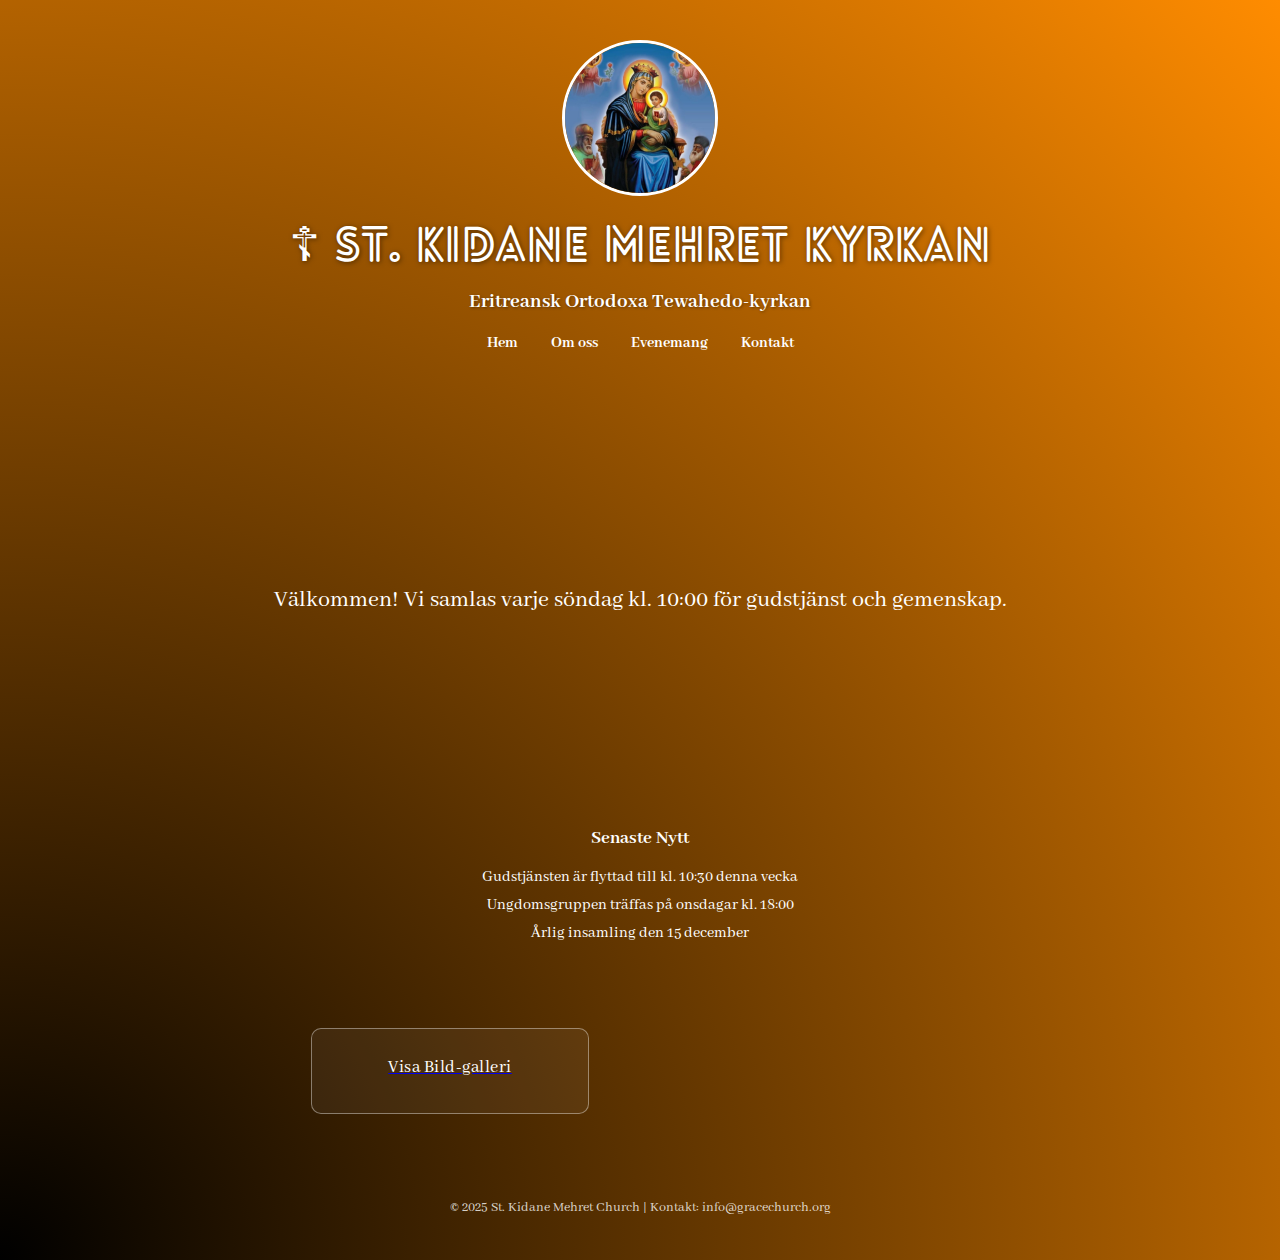
<file: index.html>
<!DOCTYPE html>
<html lang="sv">
<head>
    <meta charset="UTF-8">
    <meta name="viewport" content="width=device-width, initial-scale=1.0">
    <title>St. Kidane Mehret Church</title>

    <!-- Google Fonts -->
    <link rel="preconnect" href="https://fonts.googleapis.com">
    <link rel="preconnect" href="https://fonts.gstatic.com" crossorigin>
    <link href="https://fonts.googleapis.com/css2?family=Lato:ital,wght@0,100;0,300;0,400;0,700;0,900;1,100;1,300;1,400;1,700;1,900&family=Poiret+One&family=Abhaya+Libre:wght@400;700&display=swap" rel="stylesheet">

    <!-- Main CSS -->
    <link rel="stylesheet" href="style.css">
</head>
<body>

<!-- Header -->
<header>
    <div class="logo-container">
        <img src="images/merry.jpg" alt="Kyrkans logotyp" class="logo">
    </div>

    <h1><span class="cross">☦</span> St. Kidane Mehret kyrkan</h1>
    <h2 class="subtitle">Eritreansk Ortodoxa Tewahedo-kyrkan</h2>

    <nav>
        <a href="index.html">Hem</a>
        <a href="about.html">Om oss</a>
        <a href="events.html">Evenemang</a>
        <a href="contact.html">Kontakt</a>
    </nav>
</header>

<!-- Hero Section -->
<section class="hero">
    <p>Välkommen! Vi samlas varje söndag kl. 10:00 för gudstjänst och gemenskap.</p>
</section>

<!-- Updates Section -->
<section class="updates">
    <h3>Senaste Nytt</h3>
    <ul>
        <li>Gudstjänsten är flyttad till kl. 10:30 denna vecka</li>
        <li>Ungdomsgruppen träffas på onsdagar kl. 18:00</li>
        <li>Årlig insamling den 15 december</li>
    </ul>
</section>

<!-- Gallery Button -->
<section class="gallery-button">
    <a href="gallery.html" class="gallery-link">
        <div class="gallery-card">
            <p>Visa Bild-galleri</p>
        </div>
    </a>
</section>

<!-- Footer -->
<footer>
    <p>&copy; 2025 St. Kidane Mehret Church | Kontakt: info@gracechurch.org</p>
</footer>

</body>
</html>
</file>
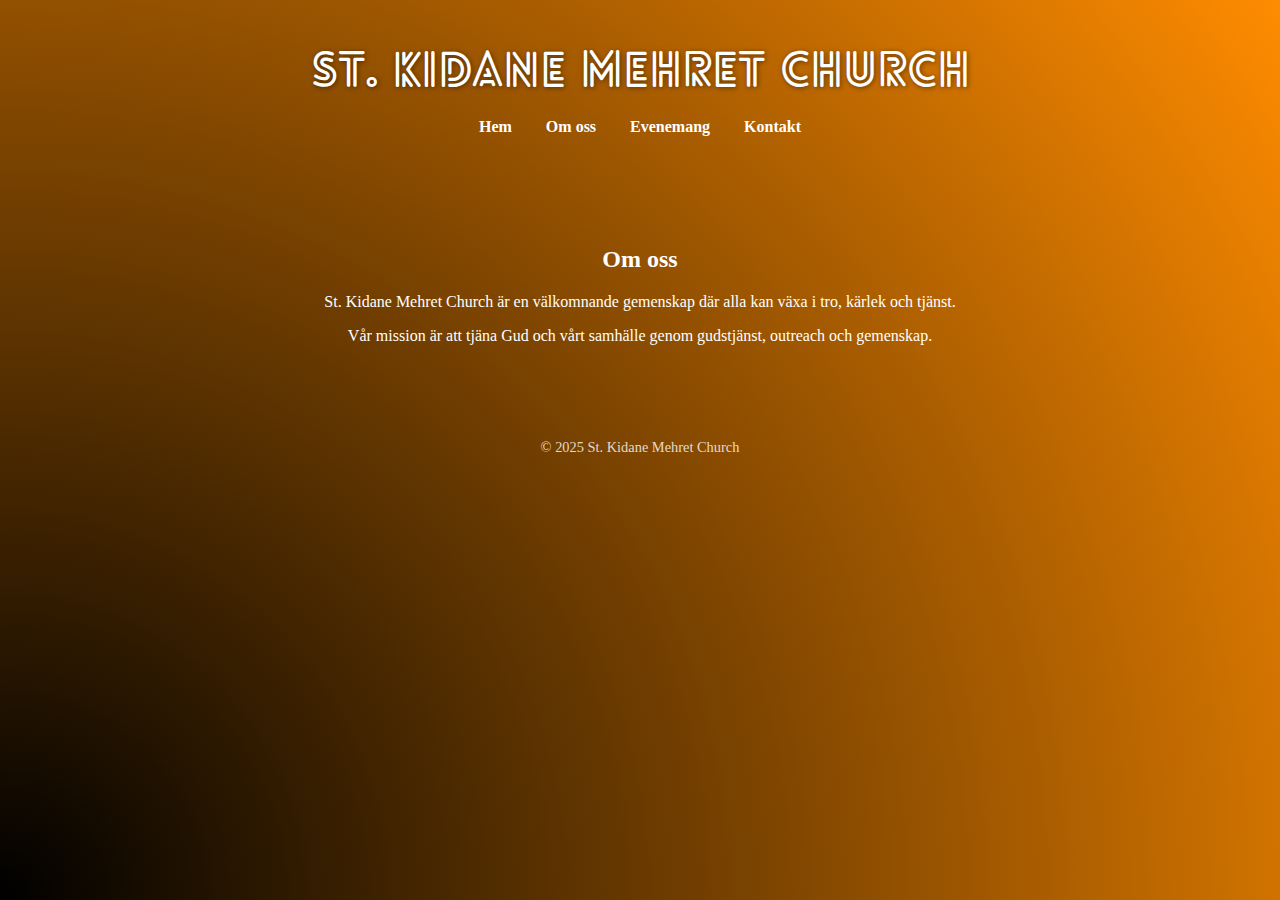
<file: about.html>
<!DOCTYPE html>
<html lang="sv">
<head>
    <meta charset="UTF-8">
    <meta name="viewport" content="width=device-width, initial-scale=1.0">
    <title>Om oss – St. Kidane Mehret Church</title>
    <link rel="stylesheet" href="style.css">
</head>
<body>
    <header>
        <h1>St. Kidane Mehret Church</h1>
        <nav>
            <a href="index.html">Hem</a>
            <a href="about.html">Om oss</a>
            <a href="events.html">Evenemang</a>
            <a href="contact.html">Kontakt</a>
        </nav>
    </header>

    <section>
        <h2>Om oss</h2>
        <p>St. Kidane Mehret Church är en välkomnande gemenskap där alla kan växa i tro, kärlek och tjänst.</p>
        <p>Vår mission är att tjäna Gud och vårt samhälle genom gudstjänst, outreach och gemenskap.</p>
    </section>

    <footer>
        <p>&copy; 2025 St. Kidane Mehret Church</p>
    </footer>
</body>
</html>
</file>
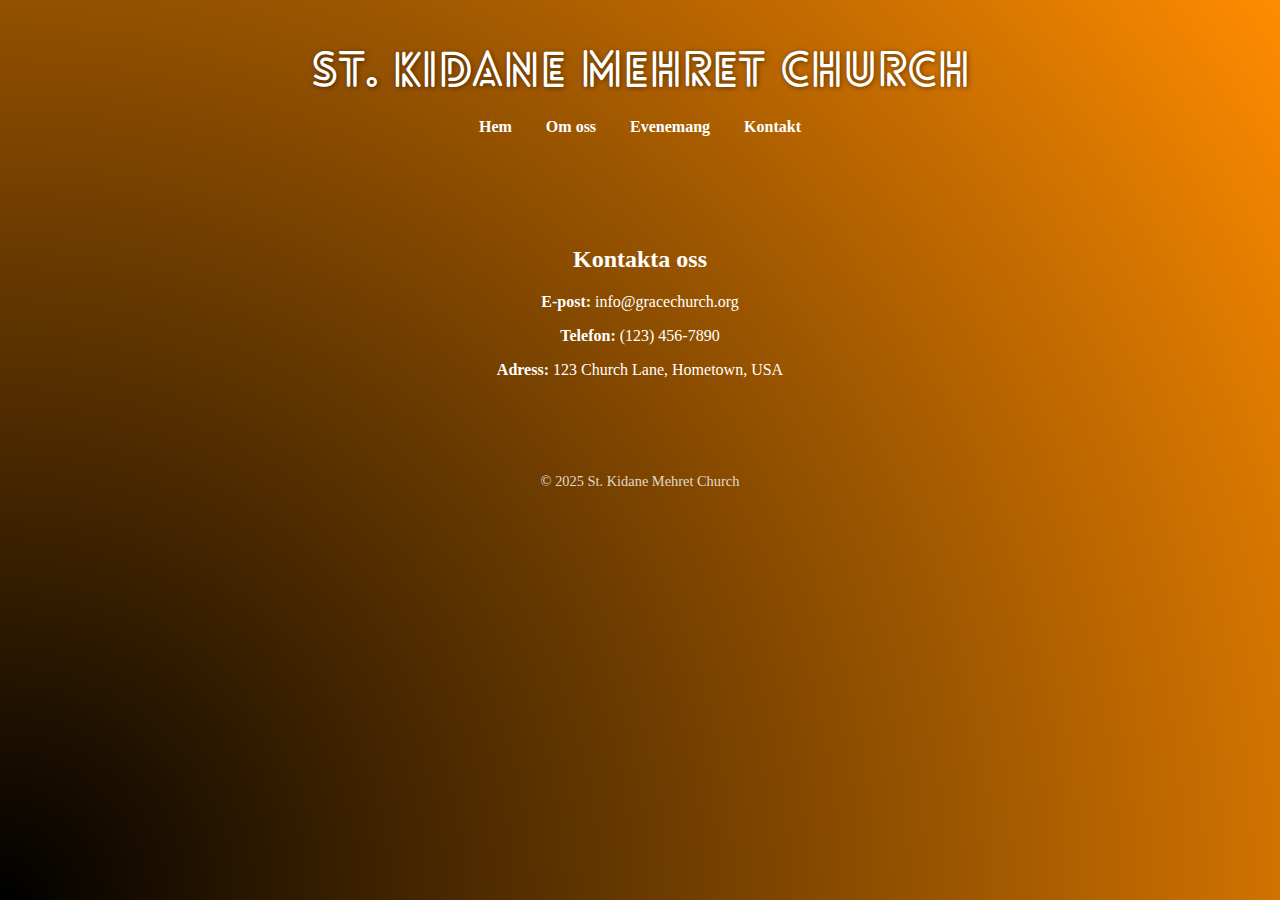
<file: contact.html>
<!DOCTYPE html>
<html lang="sv">
<head>
    <meta charset="UTF-8">
    <meta name="viewport" content="width=device-width, initial-scale=1.0">
    <title>Kontakt – St. Kidane Mehret Church</title>
    <link rel="stylesheet" href="style.css">
</head>
<body>
    <header>
        <h1>St. Kidane Mehret Church</h1>
        <nav>
            <a href="index.html">Hem</a>
            <a href="about.html">Om oss</a>
            <a href="events.html">Evenemang</a>
            <a href="contact.html">Kontakt</a>
        </nav>
    </header>

    <section>
        <h2>Kontakta oss</h2>

        <p><strong>E-post:</strong> info@gracechurch.org</p>
        <p><strong>Telefon:</strong> (123) 456-7890</p>
        <p><strong>Adress:</strong> 123 Church Lane, Hometown, USA</p>
    </section>

    <footer>
        <p>&copy; 2025 St. Kidane Mehret Church</p>
    </footer>
</body>
</html>
</file>
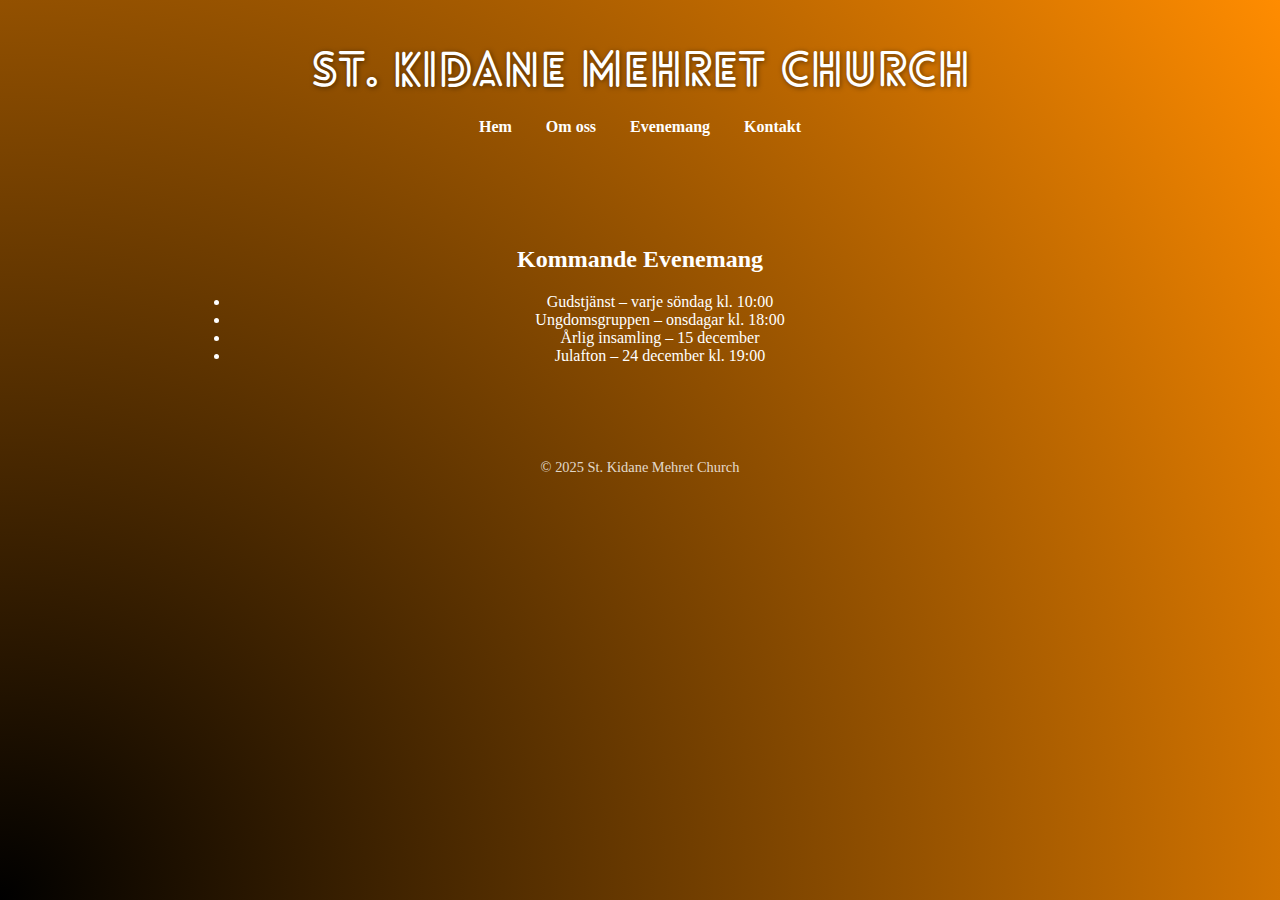
<file: events.html>
<!DOCTYPE html>
<html lang="sv">
<head>
    <meta charset="UTF-8">
    <meta name="viewport" content="width=device-width, initial-scale=1.0">
    <title>Evenemang – St. Kidane Mehret Church</title>
    <link rel="stylesheet" href="style.css">
</head>
<body>
    <header>
        <h1>St. Kidane Mehret Church</h1>
        <nav>
            <a href="index.html">Hem</a>
            <a href="about.html">Om oss</a>
            <a href="events.html">Evenemang</a>
            <a href="contact.html">Kontakt</a>
        </nav>
    </header>

    <section>
        <h2>Kommande Evenemang</h2>
        <ul>
            <li>Gudstjänst – varje söndag kl. 10:00</li>
            <li>Ungdomsgruppen – onsdagar kl. 18:00</li>
            <li>Årlig insamling – 15 december</li>
            <li>Julafton – 24 december kl. 19:00</li>
        </ul>
    </section>

    <footer>
        <p>&copy; 2025 St. Kidane Mehret Church</p>
    </footer>
</body>
</html>
</file>
<file: style.css>
/* =========================
   Body & Global Styles
========================= */
body {
    font-family: 'Abhaya Libre', serif;
    margin: 0;
    padding: 0;
    min-height: 100vh;
    background: radial-gradient(circle at bottom left, #000000 0%, #ff8c00 100%);
    color: white;
}

section {
    margin: 50px auto;
    max-width: 900px;
    text-align: center;
}

/* =========================
   Header
========================= */
header {
    text-align: center;
    padding: 40px 20px;
}

@font-face {
    font-family: 'Lovelo';
    src: url('fonts/Lovelo-LineBold.eot') format('embedded-opentype'),
         url('fonts/Lovelo-LineBold.woff2') format('woff2'),
         url('fonts/Lovelo-LineBold.woff') format('woff'),
         url('fonts/Lovelo-LineBold.ttf') format('truetype');
    font-weight: normal;
    font-style: normal;
}

header h1 {
    font-family: 'Lovelo', sans-serif;
    font-size: 3rem;
    font-weight: normal;
    text-transform: uppercase;
    color: #fff;
    text-shadow: 1px 1px 5px rgba(0,0,0,0.5);
    margin: 10px 0;
}

.subtitle {
    font-size: 1.3rem;
    color: #fff;
    text-shadow: 1px 1px 3px rgba(0,0,0,0.4);
}

.logo-container {
    display: flex;
    justify-content: center;
    margin-bottom: 20px;
}

.logo {
    width: 150px;
    height: 150px;
    border-radius: 50%;
    object-fit: cover;
    border: 3px solid white;
}

/* =========================
   Navigation
========================= */
nav {
    margin: 20px 0;
}

nav a {
    color: white;
    margin: 0 15px;
    text-decoration: none;
    font-weight: bold;
    transition: color 0.3s ease;
}

nav a:hover {
    color: #ff8c00;
}

/* =========================
   Hero Section
========================= */
.hero {
    color: white;
    text-align: center;
    padding: 100px 20px;
    font-size: 1.5rem;
}

/* =========================
   Updates Section
========================= */
.updates {
    text-align: center;
    padding: 20px;
}

.updates ul {
    list-style: none;
    padding-left: 0;
}

.updates li {
    margin-bottom: 10px;
}

/* =========================
   Gallery Button
========================= */
.gallery-button {
    display: flex;
    justify-content: center;
    width: 100%;
    margin: 40px 0;
}

.gallery-button .gallery-link {
    display: block;
    text-align: center;
}

.gallery-card {
    background: rgba(255, 255, 255, 0.05);
    padding: 18px;
    border-radius: 10px;
    text-align: center;
    width: 240px;
    border: 1px solid rgba(255, 255, 255, 0.4);
    transition: transform 0.2s ease, box-shadow 0.2s ease, border 0.2s ease;
}

.gallery-card:hover {
    transform: scale(1.03);
    box-shadow: 0 6px 18px rgba(0,0,0,0.25);
    border: 1px solid rgba(255, 255, 255, 0.7);
}

.gallery-card p {
    margin-top: 10px;
    font-size: 1.1rem;
    color: white;
    letter-spacing: 0.5px;
    font-weight: 300;
}

/* =========================
   Gallery Images
========================= */
.gallery-container {
    display: flex;
    flex-wrap: wrap;
    gap: 20px;
    justify-content: flex-start; /* Images start from left */
}

.gallery-item {
    flex: 0 0 200px;
}

.gallery-item img {
    width: 100%;
    height: auto;
    display: block;
    object-fit: cover;
}

/* =========================
   Footer
========================= */
footer {
    padding: 30px 20px;
    text-align: center;
    font-size: 0.9rem;
    color: rgba(255,255,255,0.8);
}

/* =========================
   Form (if any)
========================= */
form input, form textarea {
    width: 100%;
    padding: 8px;
    margin: 5px 0 10px 0;
    box-sizing: border-box;
    border: 1px solid #fff;
    background: rgba(255,255,255,0.1);
    color: white;
}

form button {
    padding: 10px 20px;
    background-color: #fff;
    color: #ff8c00;
    border: none;
    cursor: pointer;
}

form button:hover {
    background-color: #f4f4f4;
}
</file>
